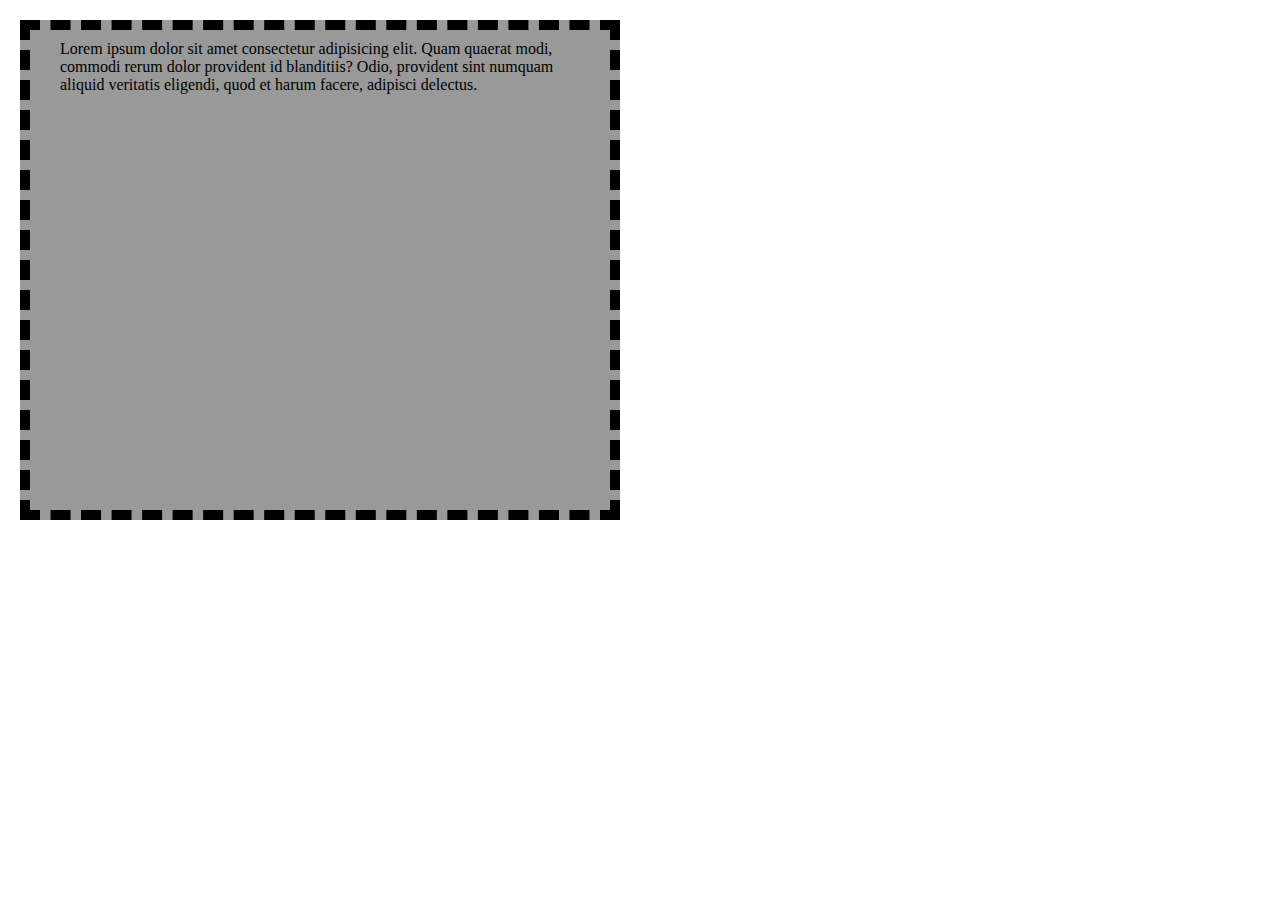
<file: CSS Unit 03/boxmodel.html>
<!DOCTYPE html>
<html lang="en">
<head>
    <meta charset="UTF-8">
    <meta name="viewport" content="width=device-width, initial-scale=1.0">
    <title>Box Model</title>
    <style>
        body{
            margin: 0px;
            padding: 0px;
        }
        html,*{
            margin: 0px;
            padding: 0px;
            box-sizing: border-box;
        }
        div{
            width: 600px;
            height: 500px;
            background-color: #999;
            padding: 10px 20px 0px 30px;
            border: 10px dashed #000;
            margin:20px;
        }
    </style>
</head>
<body>
    <div>
        <p>Lorem ipsum dolor sit amet consectetur adipisicing elit. Quam quaerat modi, commodi rerum dolor provident id blanditiis? Odio, provident sint numquam aliquid veritatis eligendi, quod et harum facere, adipisci delectus.</p>
    </div>
</body>
</html>
</file>
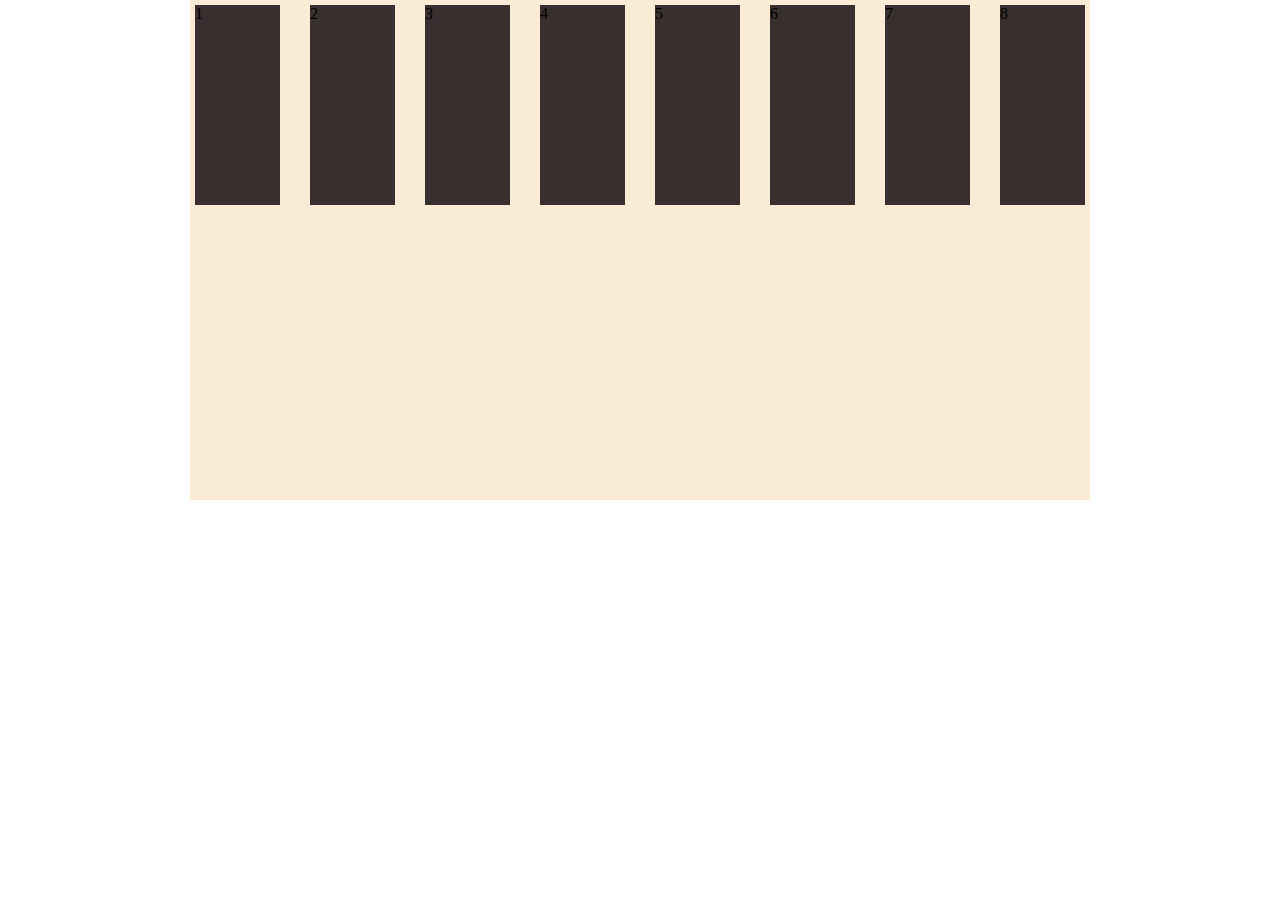
<file: CSS Unit 03/display.html>
<!DOCTYPE html>
<html lang="en">
<head>
    <meta charset="UTF-8">
    <meta name="viewport" content="width=device-width, initial-scale=1.0">
    <title>CSS Display</title>
    <style>
        body{
            margin: 0;
            padding: 0;
        }
        html,*{
            margin: 0;
            padding: 0;
            box-sizing: border-box;
        }
        main{
            width: 900px;
            height: 500px;
            background-color: antiquewhite;
            margin: 0 auto;
            display: flex;
            flex-direction: row;
            flex-wrap: wrap;
            justify-content: space-between;
            gap: 20px;
            /* align-items: last baseline; */
            /* order: 5; */
        }
        .box{
            /* width: 200px; */
            flex-grow: 1;
            height: 200px;
            background-color: #3a2f2f;
            margin: 5px;
        }
    </style>
</head>
<body>
    <main>
        <div class="box">1</div>
        <div class="box">2</div>
        <div class="box">3</div>
        <div class="box">4</div>
        <div class="box">5</div>
        <div class="box">6</div>
        <div class="box">7</div>
        <div class="box">8</div>
    </main>
</body>
</html>
</file>
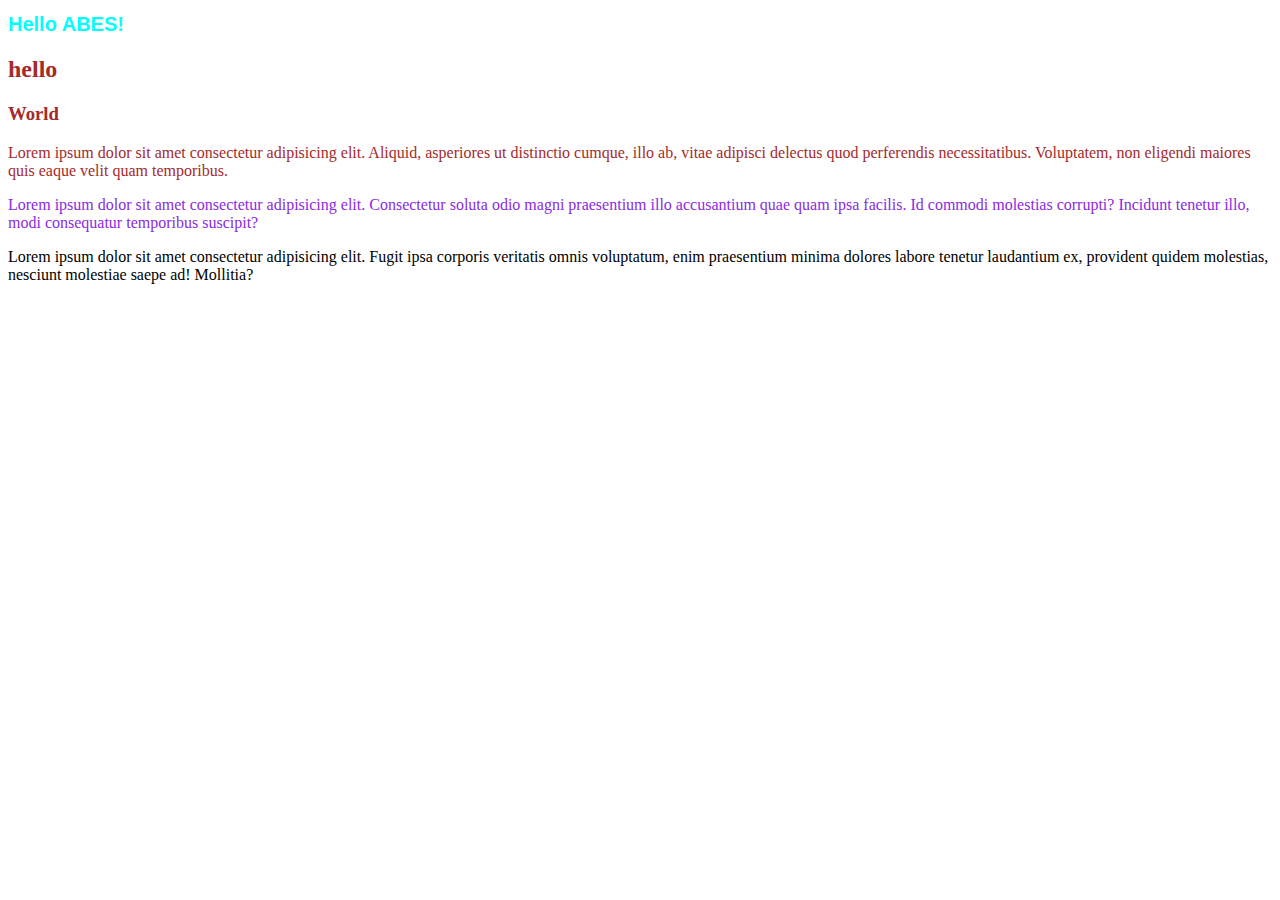
<file: CSS Unit 03/selector.html>
<!DOCTYPE html>
<html lang="en">
<head>
    <meta charset="UTF-8">
    <meta name="viewport" content="width=device-width, initial-scale=1.0">
    <title>CSS Selectors</title>
    <style>
        h1{
            color: rgb(17, 17, 231);
        }
        .text{
            color: brown;
        }
        #para2{
            color: blueviolet; 
        }
    </style>
</head>
<body>
    <!-- CSS selectors are used to "find" (or select) the HTML elements you want to style. -->

    <h1 style="font-family: Arial, Helvetica, sans-serif; font-size: 20px; color: aqua;">Hello ABES!</h1>
    <h2 class="text">hello</h2>


    <h3 class="text">World</h3>
    <p class="text">
        Lorem ipsum dolor sit amet consectetur adipisicing elit. Aliquid, asperiores ut distinctio cumque, illo ab, vitae adipisci delectus quod perferendis necessitatibus. Voluptatem, non eligendi maiores quis eaque velit quam temporibus.
    </p>

    <p id="para2">
        Lorem ipsum dolor sit amet consectetur adipisicing elit. Consectetur soluta odio magni praesentium illo accusantium quae quam ipsa facilis. Id commodi molestias corrupti? Incidunt tenetur illo, modi consequatur temporibus suscipit?
    </p>

    <p class="para">
        Lorem ipsum dolor sit amet consectetur adipisicing elit. Fugit ipsa corporis veritatis omnis voluptatum, enim praesentium minima dolores labore tenetur laudantium ex, provident quidem molestias, nesciunt molestiae saepe ad! Mollitia?
    </p>
</body>
</html>
</file>
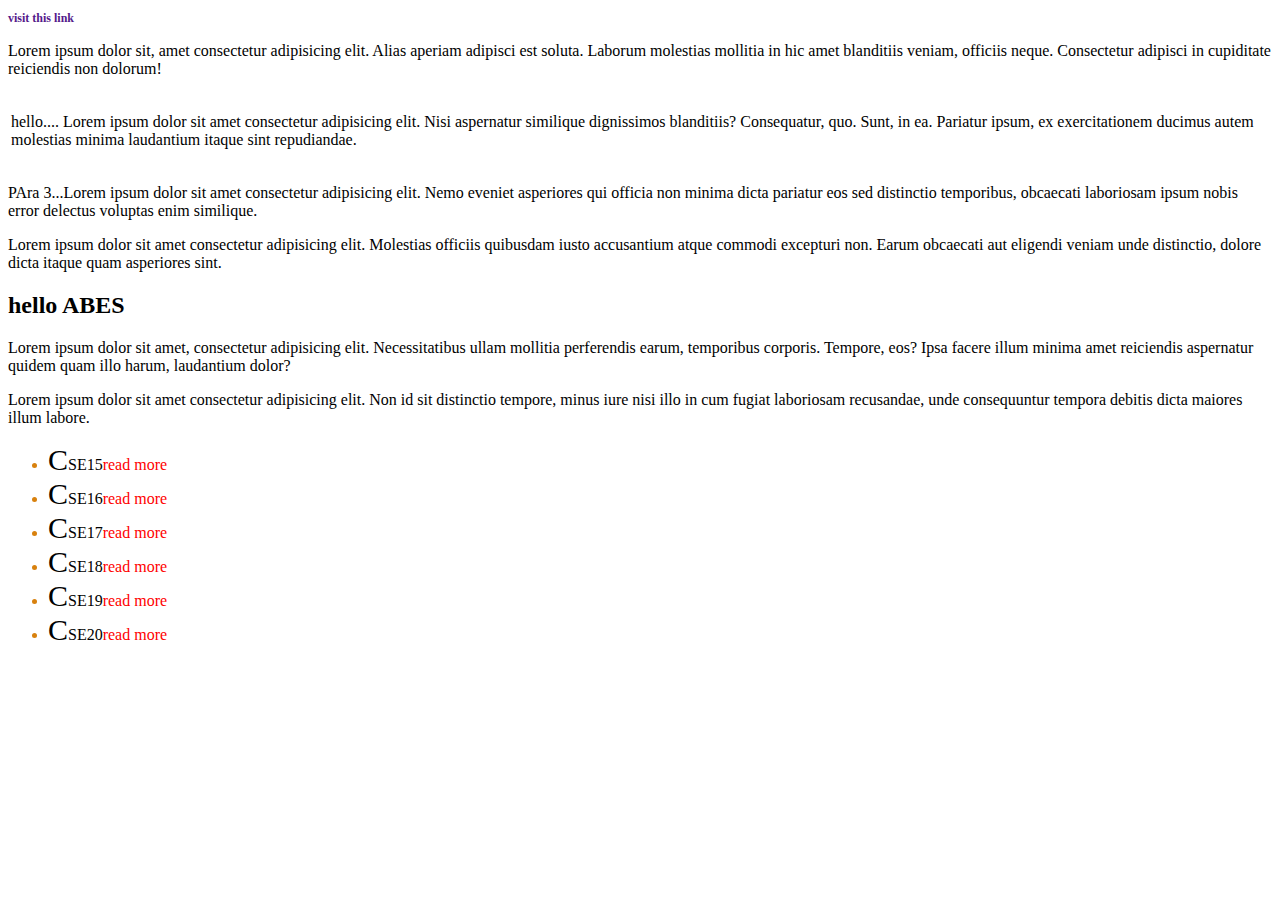
<file: CSS Unit 03/selectors.html>
<!DOCTYPE html>
<html lang="en">
<head>
    <meta charset="UTF-8">
    <meta name="viewport" content="width=device-width, initial-scale=1.0">
    <title>CSS Selectors</title>
    <style>
        /* body{
            color: blue;
        } */
         /* p{
            color: blueviolet;
         } */
          /* div p{
            color: brown;
          }     */

          /* #box p{
            color: chartreuse;
          } */

          /* #box > p {
            color:chocolate
          } */
           /* #box ~ p {
            color: cornflowerblue;
           }
           #box + p{
                color: burlywood;
           } */
            
            a:link{
                text-decoration: none; font-size: 12px; font-weight: bold;
            }
            a:hover{
                color: brown; font-size: 30px; text-shadow: 2px 2px #000;
            }
            a:active{
                color: chartreuse;
            }
            /* a:visited{
                color: bisque;
            } */
             /* ul .odd{
                color: blue;
             }
             ul .even{
                color: red;
             } */
              /* ul li:nth-child(odd){
                color: blueviolet;
              } */
              /* ul li:nth-child(3), ul li:nth-child(5){
                color: rgb(16, 118, 69);
              } */
              ul li::first-letter{
                color: #000; font-size: 30px
              }
              ul li::after{
                content: "read more";
                color: red;
              }
              ::marker{
                color: rgb(216, 129, 14);
              }
          </style>
</head>
<body>
    <!--CSS Pseudo-classes:define a style for a special state of an element.-->
     <a href="">visit this link</a>
     <div id="box">
        <p>
            Lorem ipsum dolor sit, amet consectetur adipisicing elit. Alias aperiam adipisci est soluta. Laborum molestias mollitia in hic amet blanditiis veniam, officiis neque. Consectetur adipisci in cupiditate reiciendis non dolorum!
        </p>
        <table>
            <tr>
                <td>
                    <p>
                       hello.... Lorem ipsum dolor sit amet consectetur adipisicing elit. Nisi aspernatur similique dignissimos blanditiis? Consequatur, quo. Sunt, in ea. Pariatur ipsum, ex exercitationem ducimus autem molestias minima laudantium itaque sint repudiandae.
                    </p>
                </td>
            </tr>
            
        </table>
        <p>PAra 3...Lorem ipsum dolor sit amet consectetur adipisicing elit. Nemo eveniet asperiores qui officia non minima dicta pariatur eos sed distinctio temporibus, obcaecati laboriosam ipsum nobis error delectus voluptas enim similique.</p> 
     </div>
     <p>
        Lorem ipsum dolor sit amet consectetur adipisicing elit. Molestias officiis quibusdam iusto accusantium atque commodi excepturi non. Earum obcaecati aut eligendi veniam unde distinctio, dolore dicta itaque quam asperiores sint.
     </p>
     <h2>hello ABES</h2>
     <p>
        Lorem ipsum dolor sit amet, consectetur adipisicing elit. Necessitatibus ullam mollitia perferendis earum, temporibus corporis. Tempore, eos? Ipsa facere illum minima amet reiciendis aspernatur quidem quam illo harum, laudantium dolor?
     </p>
     <p>Lorem ipsum dolor sit amet consectetur adipisicing elit. Non id sit distinctio tempore, minus iure nisi illo in cum fugiat laboriosam recusandae, unde consequuntur tempora debitis dicta maiores illum labore.</p>

     <ul>
        <li class="odd">CSE15</li>
        <li class="even">CSE16</li>
        <li class="odd">CSE17</li>
        <li class="even">CSE18</li>
        <li class="odd">CSE19</li>
        <li class="even">CSE20</li>
     </ul>
</body>
</html>
</file>
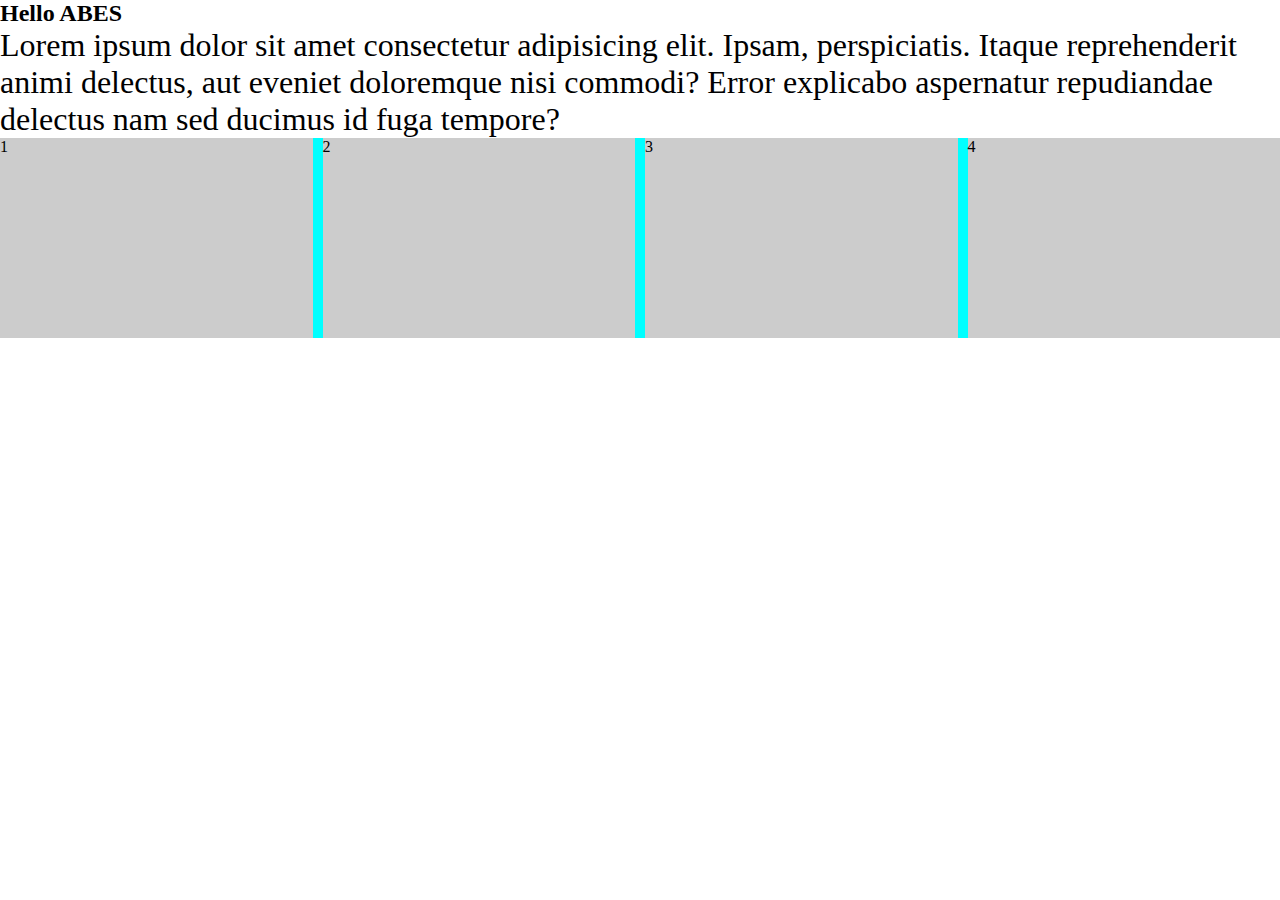
<file: CSS Unit 04/gridlayout.html>
<!DOCTYPE html>
<html lang="en">
<head>
    <meta charset="UTF-8">
    <meta name="viewport" content="width=device-width, initial-scale=1.0">
    <title>Gird Layout</title>
    <style>
        html,*{
            margin: 0;
            padding: 0;
            box-sizing: border-box;
            /* font-size: 30px; */
        }
        p{
            /* font-size: 5vh; */
            font-size: 2rem;
        }
        main{
            width: 100%;
            height: auto;
            background-color: aqua;
            display: grid;
            /* grid-template-columns: 200px 300px auto 140px; */
            grid-template-columns: repeat(4,1fr);
            /* grid-template-rows: 100px 80px 500px 120px; */
            gap: 10px;

        }
        .box{
            background-color: #CCC;
            height: 200px;
        }
        @media screen and (max-width:768px) {
            main{
                background-color: #F04;
                display: grid;
                grid-template-columns: repeat(1,1fr);
                gap: 10px;
            }  
        }
        @media screen and (max-width:768px) {
            .box{
                background-color: rgb(64, 52, 174);
            }
            
        }

        @media screen and (min-width:498px) and (max-width:768px) {
            h2{
                font-size: 32px;
                color: #F04;
                display: none;
            }
            
        }
    </style>
</head>
<body>
    <h2>Hello ABES</h2>
    <p>Lorem ipsum dolor sit amet consectetur adipisicing elit. Ipsam, perspiciatis. Itaque reprehenderit animi delectus, aut eveniet doloremque nisi commodi? Error explicabo aspernatur repudiandae delectus nam sed ducimus id fuga tempore?</p>
    <main>
        <div class="box">1</div>
        <div class="box">2</div>
        <div class="box">3</div>
        <div class="box">4</div>
    </main>
    
</body>
</html>
</file>
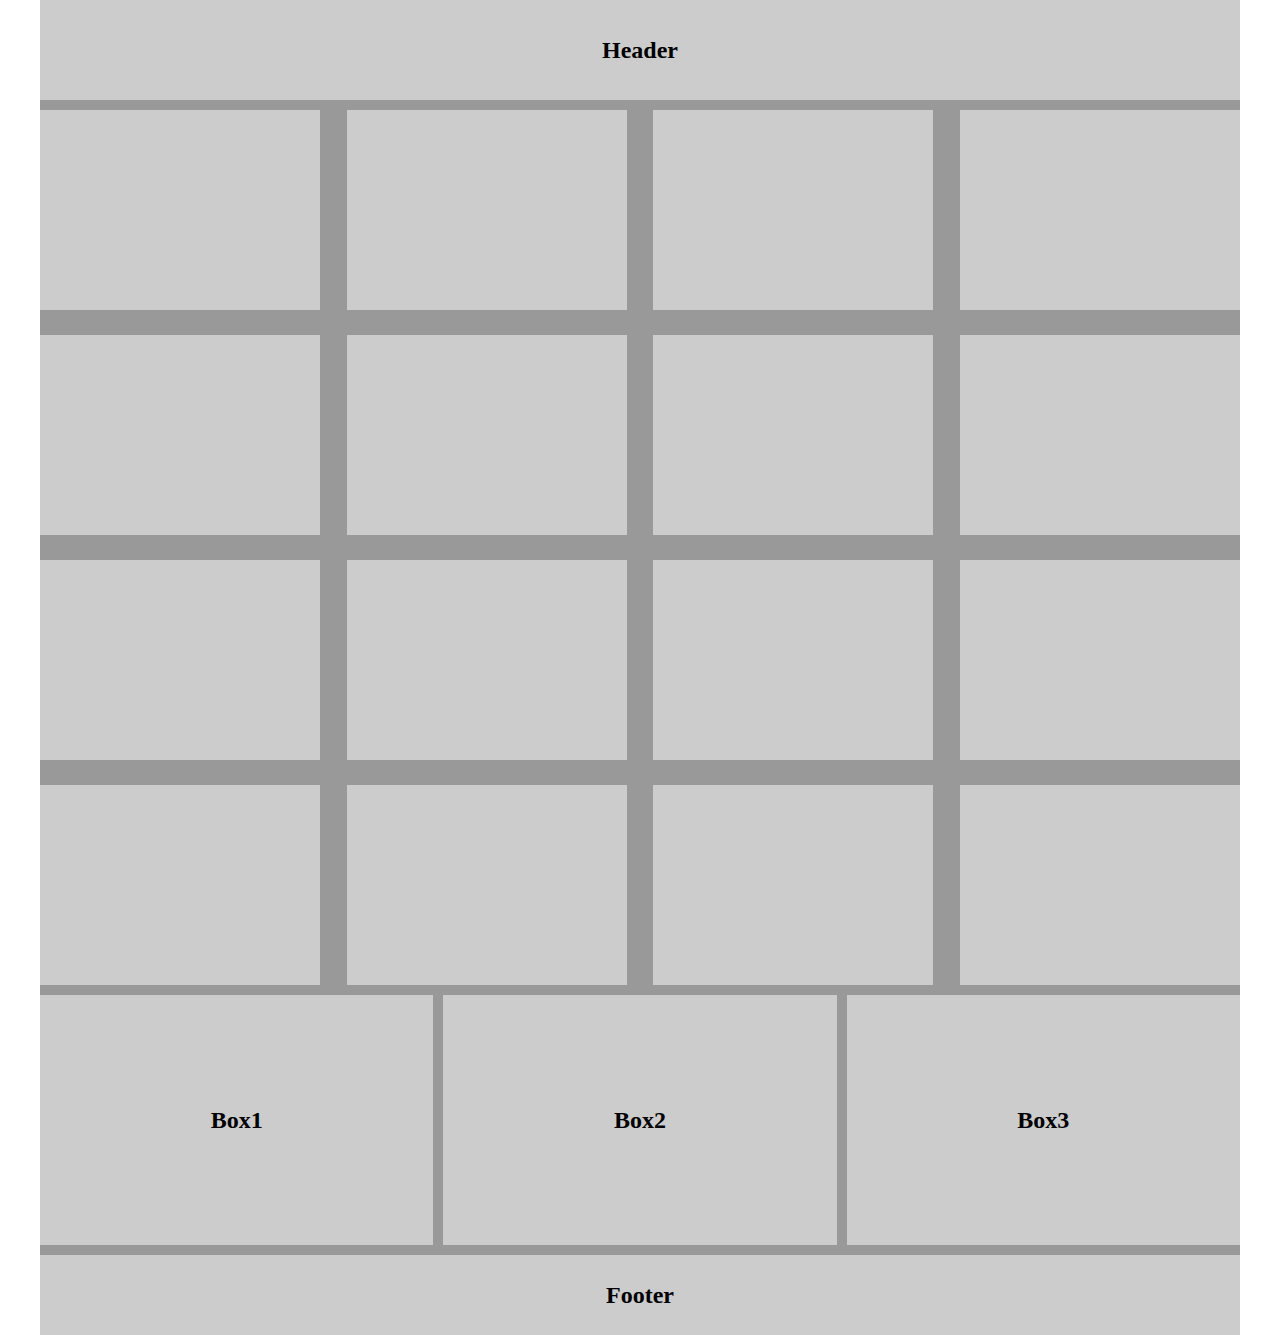
<file: CSS Unit 04/layout.html>
<!DOCTYPE html>
<html lang="en">
<head>
    <meta charset="UTF-8">
    <meta name="viewport" content="width=device-width, initial-scale=1.0">
    <title>HTML Layout</title>
    <style>
        body{
            margin: 0;
            padding: 0;
        }
        html,*{
            margin:0;
            padding: 0;
            box-sizing: border-box;
        }
        main{
            width: 1200px;
            height: auto;
            background-color: #999;
            margin: 0 auto;
            text-align: center;
            display: flex;
            flex-direction: column;
            gap: 10px;
        }
        header{
            height: 100px; line-height: 100px;
            background-color: #CCC;
        }
        section{
            height: auto;
            /* background-color: antiquewhite; */
            display: flex;
            flex-direction: row;
            gap: 25px;
            flex-wrap: wrap;
            justify-content: space-between;
        }
        .box{
            width: 280px;
            height: 200px;
            background-color: #CCC;
        }
        #box{
            height: 250px;
            display: flex;
            flex-direction: row;
            gap:10px;
        }
        .boxes{
            flex-grow: 1;
            height: 250px;
            line-height: 250px; 
            text-align: center;
            background-color: #CCC;
        }
        footer{
            height: 80px; line-height: 80px;
            background-color: #CCC;
        }
    </style>
</head>
<body>
    <main>
        <header><h2>Header</h2></header>

        <section>
            <div class="box"></div>
            <div class="box"></div>
            <div class="box"></div>
            <div class="box"></div>
            <div class="box"></div>
            <div class="box"></div>
            <div class="box"></div>
            <div class="box"></div>
            <div class="box"></div>
            <div class="box"></div>
            <div class="box"></div>
            <div class="box"></div>
            <div class="box"></div>
            <div class="box"></div>
            <div class="box"></div>
            <div class="box"></div>
        </section>

        <div id="box">
            <div class="boxes"><h2>Box1</h2></div>
            <div class="boxes"><h2>Box2</h2></div>
            <div class="boxes"><h2>Box3</h2></div>
        </div>

        <footer><h2>Footer</h2></footer>
    </main>
    
</body>
</html>
</file>
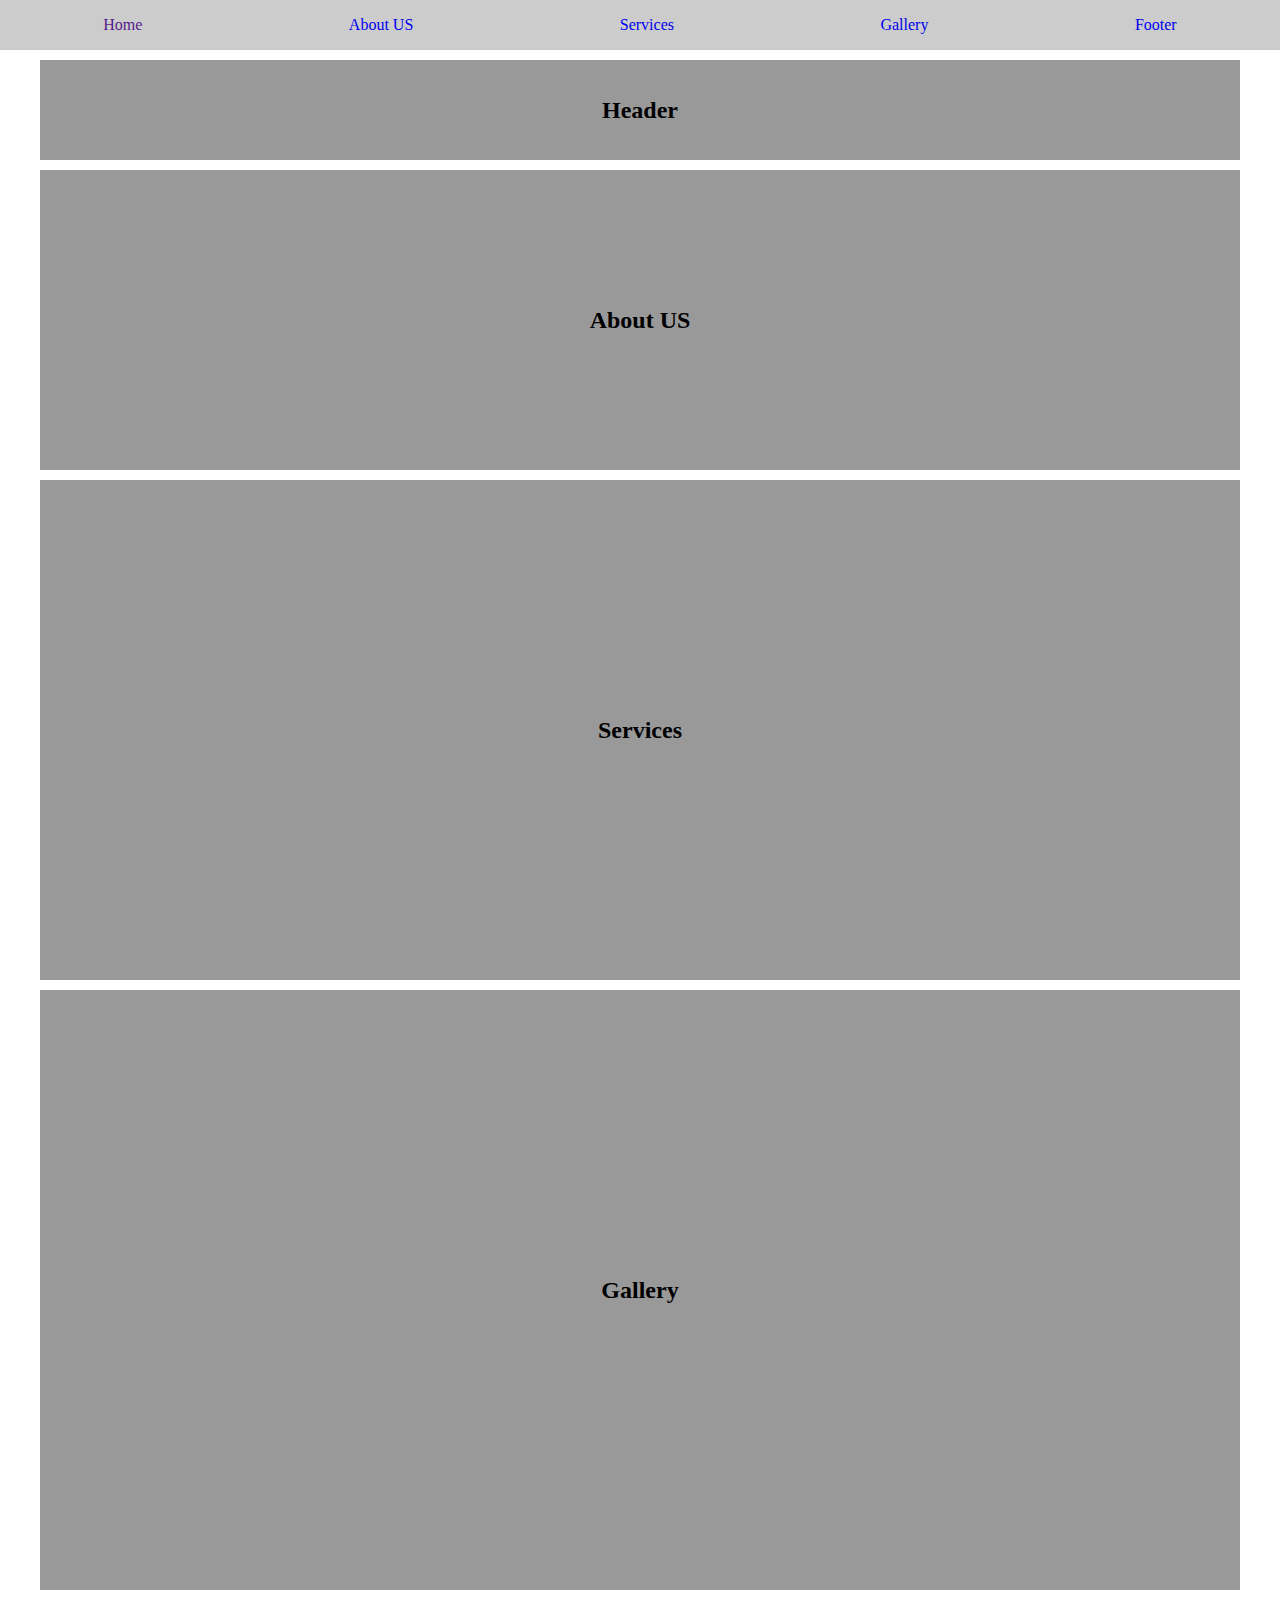
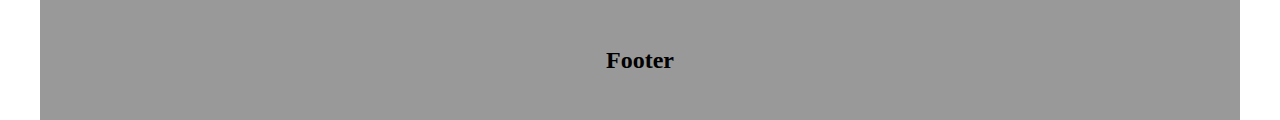
<file: CSS Unit 04/position.html>
<!DOCTYPE html>
<html lang="en">
<head>
    <meta charset="UTF-8">
    <meta name="viewport" content="width=device-width, initial-scale=1.0">
    <title>Document</title>
    <style>
        html,*{
            margin: 0;
            padding: 0;
            box-sizing: border-box;
            scroll-behavior: smooth;
        }
        main{
            width: 1200px;
            height: auto;
            margin: 0 auto;
            display: grid;
            grid-template-columns: 1fr;
            grid-template-rows: 100px 300px 500px 600px 120px;
            gap: 10px;
            position: relative;
            top: 60px;
            z-index: 0;
        }
        header,article, section, #gallery, footer{
            background-color: #999;
            display: grid;
            place-items: center;
        }
        nav{
            width: 100%;
            height: 50px;
            background-color: #CCC;
            margin-bottom: 10px;
            position: fixed;
            z-index: 1
        }
        nav ul{
            list-style: none;
            display: flex;
            justify-content: space-around;
            line-height: 50px;
        }
        nav ul a{
            text-decoration: none;
        }
    </style>
</head>
<body>
    <nav>
        <ul>
            <li><a href="">Home</a></li>
            <li><a href="#aboutus">About US</a></li>
            <li><a href="#services">Services</a></li>
            <li><a href="#gallery">Gallery</a></li>
            <li><a href="#footer">Footer</a></li>
        </ul>
    </nav>
    <main>
        <header id="hdr"><h2>Header</h2></header>
        <article id="aboutus"><h2>About US</h2></article>
        <section id="services"><h2>Services</h2></section>
        <div id="gallery"><h2>Gallery</h2></div>
        <footer id="footer"><h2>Footer</h2></footer>
    </main>
    
</body>
</html>
</file>
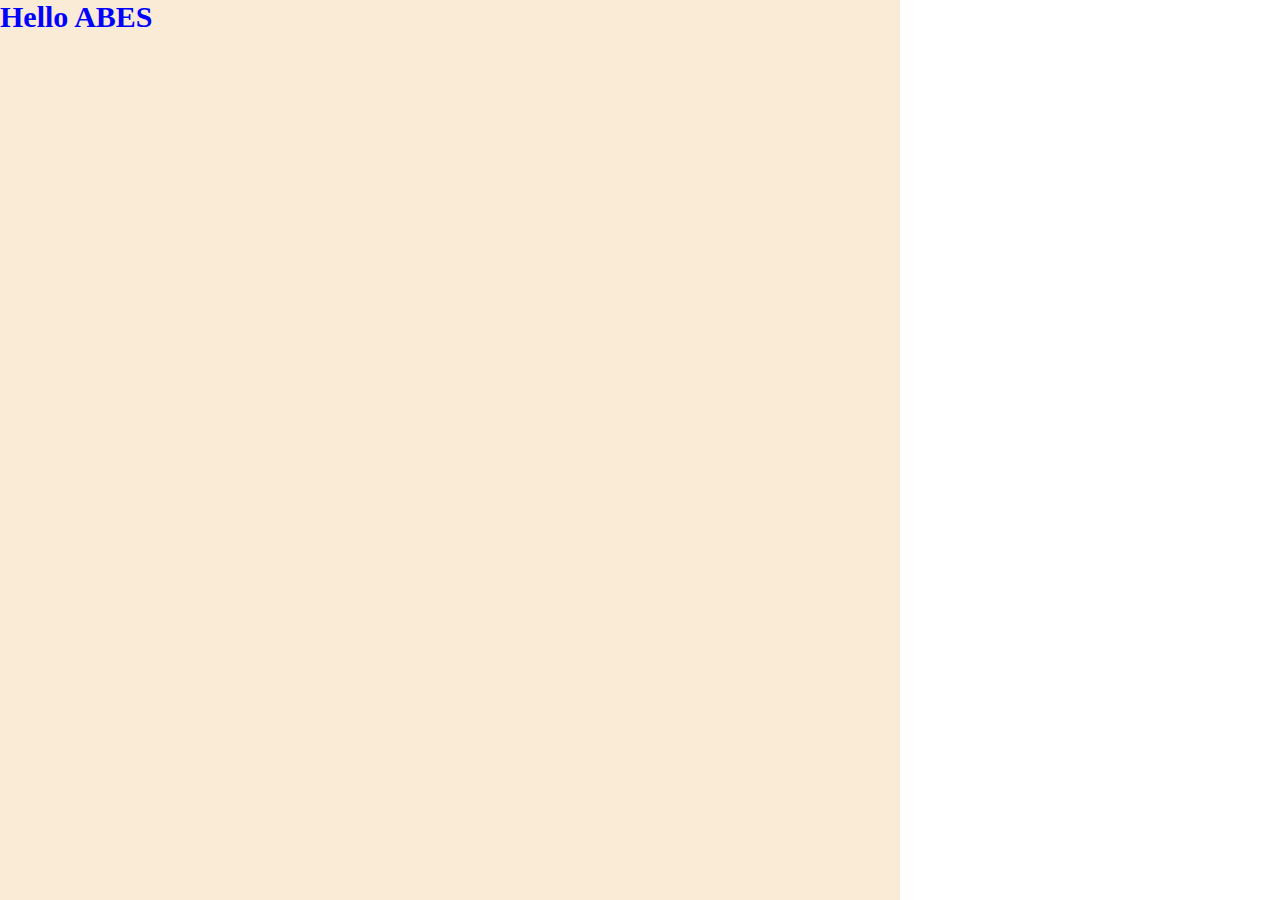
<file: CSS Unit 04/units.html>
<!DOCTYPE html>
<html lang="en">
<head>
    <meta charset="UTF-8">
    <meta name="viewport" content="width=device-width, initial-scale=1.0">
    <title>Document</title>
    <style>
      html{
        font-size: 10px;
      }
        html,*{
            margin: 0;
            padding: 0;
            box-sizing: border-box;
        }
        main{
            width: 900px;
            height: 900px;
            background-color: antiquewhite;
            /* font-size: 100px; */
        }
        h1{
            /* font-size: 40%; */
            /* font-size: 10vw; */
            color: blue;
            font-size: 3rem;
        }
    </style>
</head>
<body>
    <!--CSS Units
em	Relative to the font-size of the element (2em means 2 times the size of the current font)	
ex	Relative to the x-height of the current font (rarely used)	
ch	Relative to the width of the "0" (zero)	
rem	Relative to font-size of the root element	
vw	Relative to 1% of the width of the viewport*	
vh  Relative to 1% of the height of the viewport*-->
    <main>
        <h1>Hello ABES</h1>
    </main>
    
</body>
</html>
</file>
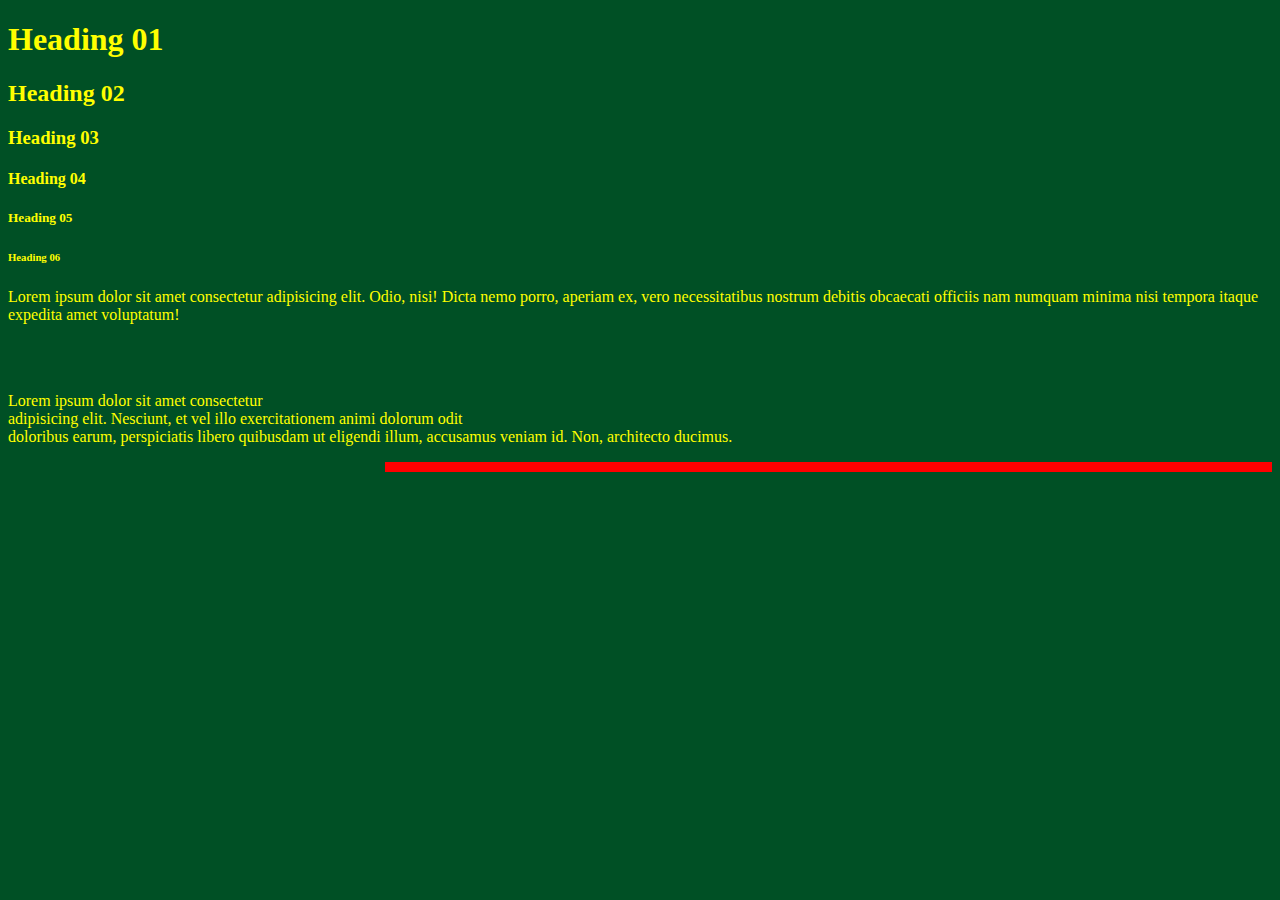
<file: HTML Unit 01/firstPage.html>
<!DOCTYPE html>
<html lang="en">
<head>
    <meta charset="UTF-8">
    <meta name="viewport" content="width=device-width, initial-scale=1.0">
    <title>My First Page!!!!</title>
</head>
<body  bgcolor="rgb(255,242,255)" text="yellow">
    <!--html elements-->
    <!--html headings-->

    <h1>Heading 01</h1>
    <h2>Heading 02</h2>
    <h3>Heading 03</h3>
    <h4>Heading 04</h4>
    <h5>Heading 05</h5>
    <H6>Heading 06</H6>
    <!--paragraph element-->
<p>
    Lorem ipsum dolor sit amet consectetur adipisicing elit. Odio, nisi! Dicta nemo porro, aperiam ex, vero necessitatibus nostrum debitis obcaecati officiis nam numquam minima nisi tempora itaque expedita amet voluptatum!
</p>

<!--break tag-->
<br>
<br>
<p>
    Lorem ipsum dolor sit amet consectetur <br>adipisicing elit. Nesciunt, et vel illo exercitationem animi dolorum odit <br>doloribus earum, perspiciatis libero quibusdam ut eligendi illum, accusamus veniam id. Non, architecto ducimus.
</p>
<!--horizontal rule-->
<hr color="red" size="10px" width="70%" align="right"/>

</body>
</html>
</file>
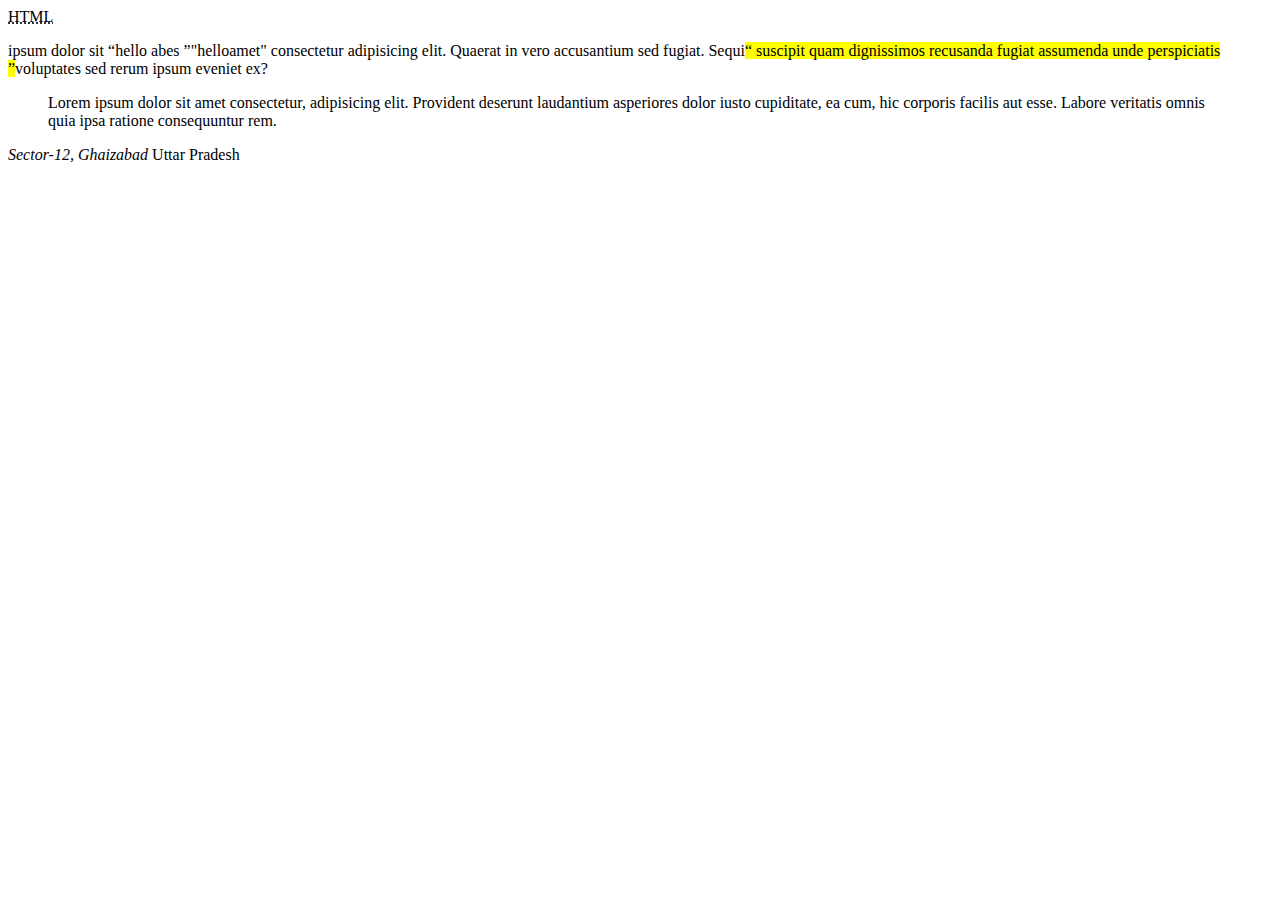
<file: HTML Unit 01/htmlCitation.html>
<!DOCTYPE html>
<html lang="en">
<head>
    <meta charset="UTF-8">
    <meta name="viewport" content="width=device-width, initial-scale=1.0">
    <title>HTML Quotation and Citation Elements</title>
</head>
<body>
    <abbr title="Hyper Text Markup Language">HTML</abbr>

    <p>
         ipsum dolor sit <q>hello abes </q>"helloamet" consectetur adipisicing elit. Quaerat in vero accusantium sed fugiat. Sequi<mark><q> suscipit quam dignissimos recusanda fugiat assumenda unde perspiciatis </q></mark>voluptates sed rerum ipsum eveniet ex?
    </p>
    <p>
        <blockquote>
            Lorem ipsum dolor sit amet consectetur, adipisicing elit. Provident deserunt laudantium asperiores dolor iusto cupiditate, ea cum, hic corporis facilis aut esse. Labore veritatis omnis quia ipsa ratione consequuntur rem.
        </blockquote>
    </p>
    <p><cite>Sector-12, Ghaizabad</cite> Uttar Pradesh</p>
</body>
</html>
</file>
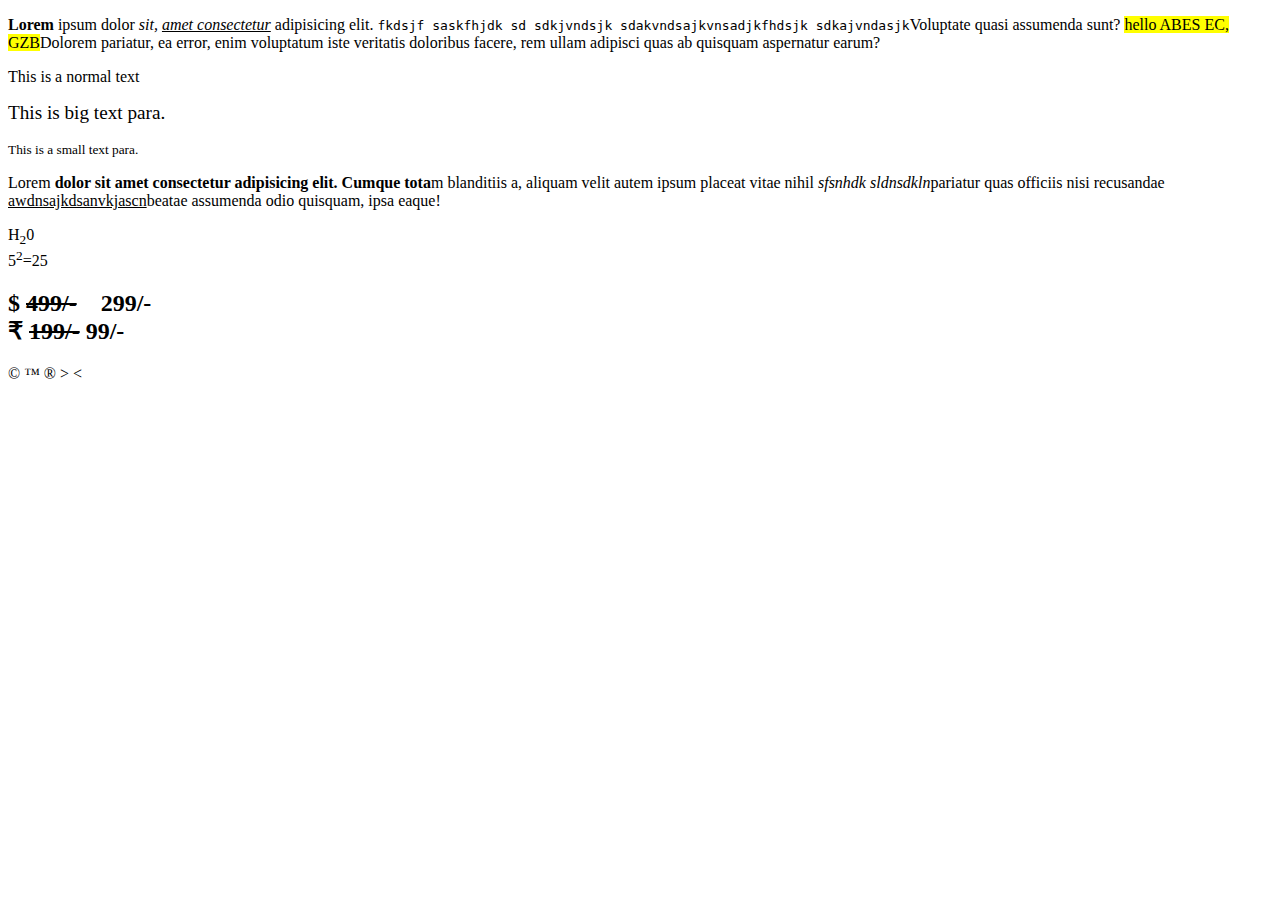
<file: HTML Unit 01/htmlFormtting.html>
<!DOCTYPE html>
<html lang="en">
<head>
    <meta charset="UTF-8">
    <meta name="viewport" content="width=device-width, initial-scale=1.0">
    <title>HTML Formatting Elements and Special Symbols</title>
</head>
<body>
    <p>
        <b>Lorem</b> ipsum dolor <i>sit, <u>amet consectetur</u></i> adipisicing elit. <tt>fkdsjf saskfhjdk sd sdkjvndsjk sdakvndsajkvnsadjkfhdsjk sdkajvndasjk</tt>Voluptate quasi assumenda sunt? <mark>hello ABES EC, GZB</mark>Dolorem pariatur, ea error, enim voluptatum iste veritatis doloribus facere, rem ullam adipisci quas ab quisquam aspernatur earum?
    </p>

    <p>This is a normal text</p>
    <p><big>This is big text para.</big></p>
    <p><small>This is a small text para.</small></p>

    <p>Lorem <strong> dolor sit amet consectetur adipisicing elit. Cumque tota</strong>m blanditiis a, aliquam velit autem ipsum placeat vitae nihil <em>sfsnhdk sldnsdkln</em>pariatur quas officiis nisi recusandae <ins>awdnsajkdsanvkjascn</ins>beatae assumenda odio quisquam, ipsa eaque!</p>

    <p>
        H<sub>2</sub>0<br>
        5<sup>2</sup>=25
    </p>
    <h2>
        &dollar; <strike>499/-</strike> &nbsp; &nbsp;299/-
<br>
        &#8377; <del>199/-</del> 99/-
    </h2>
    &copy; &trade; &reg;
    &gt; &lt;
</body>
</html>
</file>
